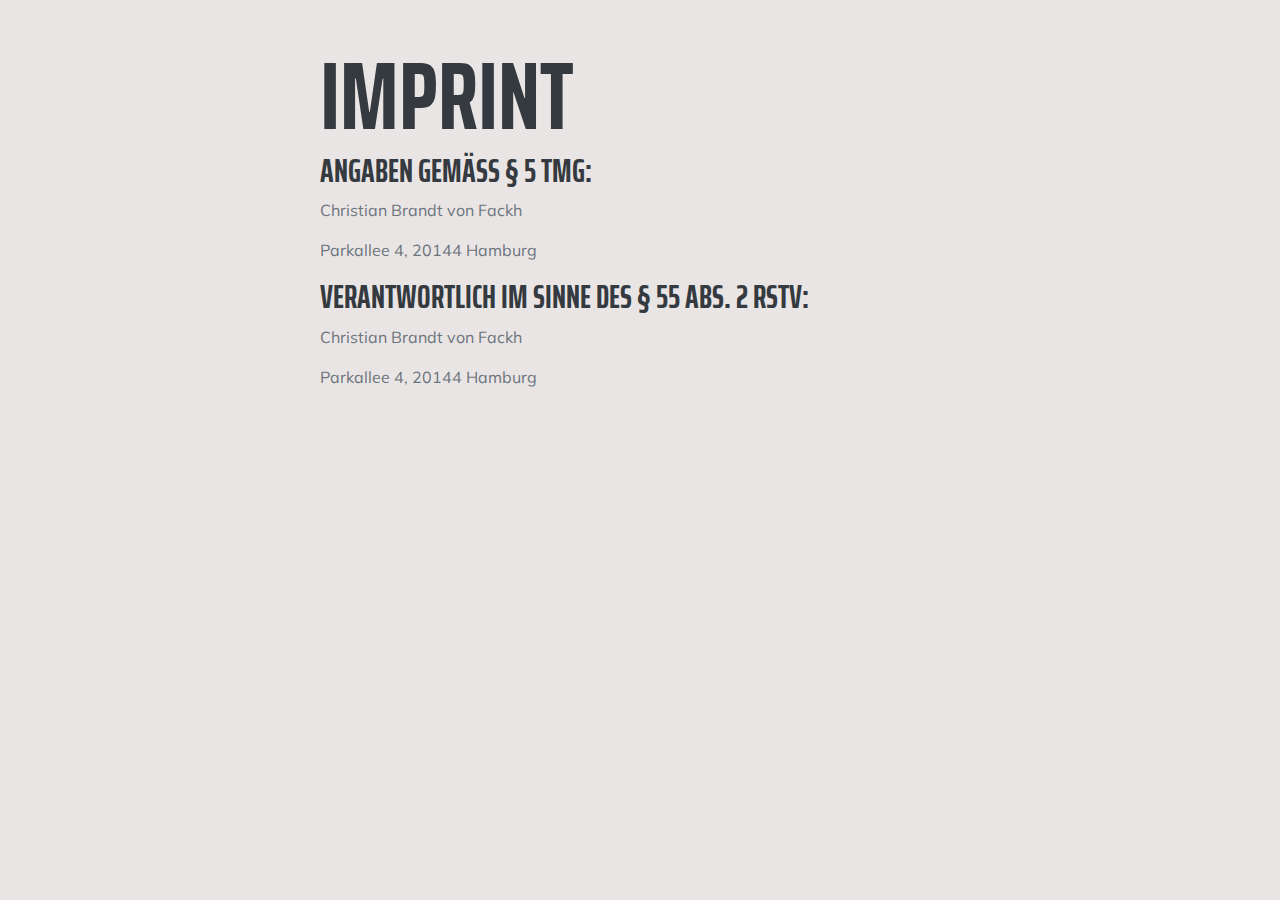
<file: imprint/index.html>
﻿<!DOCTYPE html>
<html lang="en">
<head>
    <meta charset="utf-8"/>
    <meta content="width=device-width, initial-scale=1, shrink-to-fit=no" name="viewport"/>
    <meta content="Resume of Christian Brandt von Fackh" name="description"/>
    <meta content="Christian Brandt von Fackh" name="author"/>
    <title>Imprint - Christian Brandt von Fackh</title>
    <link href="assets/img/favicon.ico" rel="icon" type="image/x-icon"/>
    
    <!-- Core theme CSS (includes Bootstrap)-->
    <link href="../css/styles.css" rel="stylesheet"/>
</head>
    
<body>
    <div class="container col p-5">
        <h1>IMPRINT</h1>
        <h3>Angaben gemäß § 5 TMG:</h3>
        <p>Christian Brandt von Fackh</p>
        <p>Parkallee 4, 20144 Hamburg</p>
        
        <h3>Verantwortlich im Sinne des § 55 Abs. 2 RStV:</h3>
        <p>Christian Brandt von Fackh</p>
        <p>Parkallee 4, 20144 Hamburg</p>
    </div>
</body>
</html>
</file>
